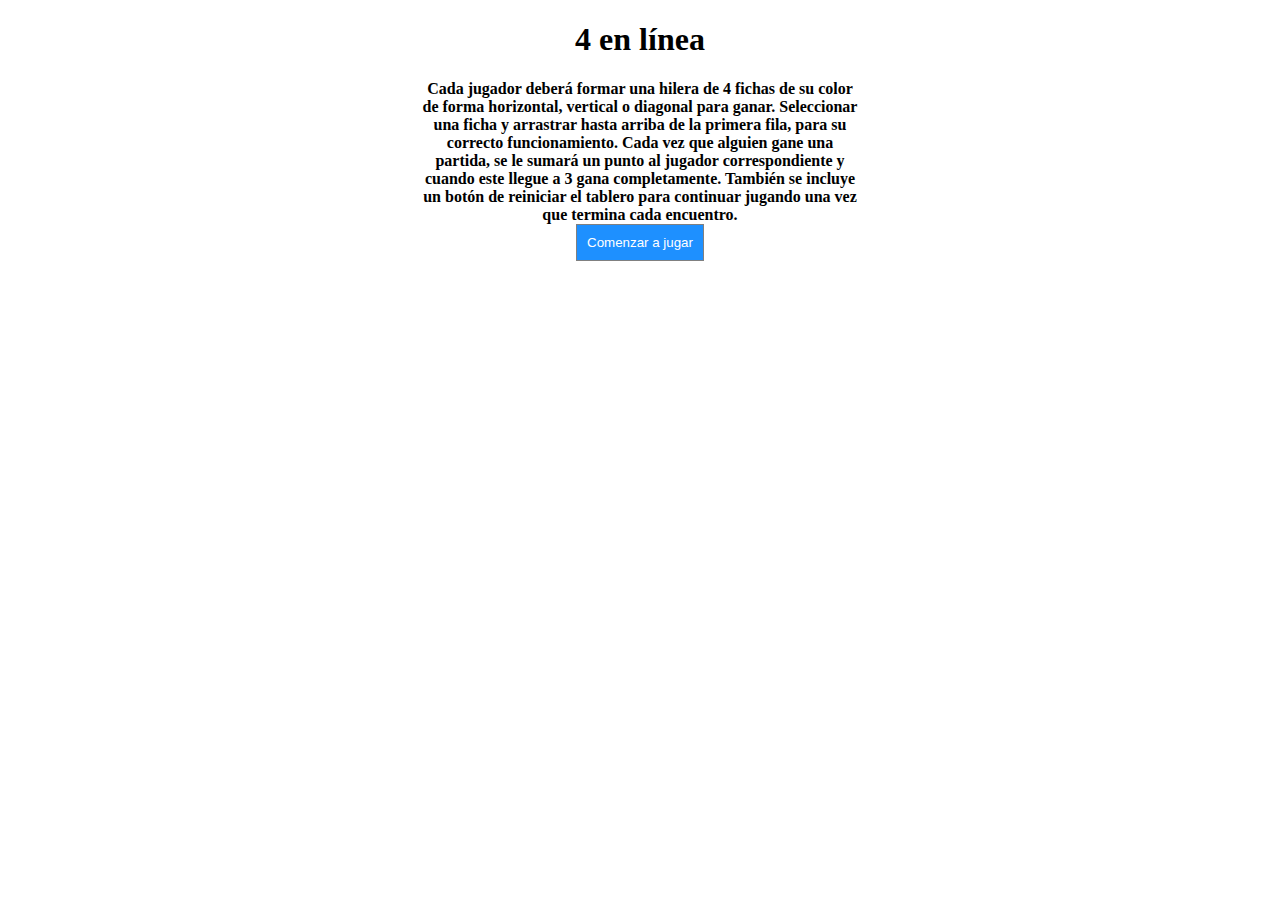
<file: EjercicioEntregable2/index.html>
<!DOCTYPE html>
<html>
<head>
	<title>Ejercicio Entregable 2</title>
	<script type="text/javascript" src="js/App.js"></script>
	<script type="text/javascript" src="js/Partida.js"></script>
	<script type="text/javascript" src="js/Tablero.js"></script>
	<script type="text/javascript" src="js/Jugador.js"></script>
	<script type="text/javascript" src="js/Ficha.js"></script>
	<link rel="stylesheet" type="text/css" href="css/estilos.css">
	<meta charset="utf-8">
</head>
<body>

	<div class="d-none alert-ganador">
		<p id="ganador"></p>
		<button id="reiniciar">Reiniciar partida</button>
	</div>

	<div class="tutorial">
		<h1>4 en línea</h1>
		<p>Cada jugador deberá formar una hilera de 4 fichas de su color de forma horizontal, vertical o diagonal
		para ganar. Seleccionar una ficha y arrastrar hasta arriba de la primera fila, para su correcto funcionamiento. Cada vez que alguien gane una partida, se le sumará un punto al jugador correspondiente y cuando este llegue a 3 gana completamente. También se incluye un botón de reiniciar el tablero para continuar jugando una vez que termina cada encuentro.</p>
		<button id="ocultarTutorial">Comenzar a jugar</button>
	</div>

	<div class="box d-none">
		<div class="footerBox">
			<p class="turnoAzul" id="puntosAzul">Puntos para azules:</p>
			<p class="turnoRojo" id="puntosRojo">Puntos para rojos:</p>
		</div>
		<canvas id="canvas" width="1300" height="550"></canvas>
		<p class="turnoJugador turnoRojo" id="turnoJugador">Turno jugador: Rojo</p>
	</div>

</body>
</html>
</file>
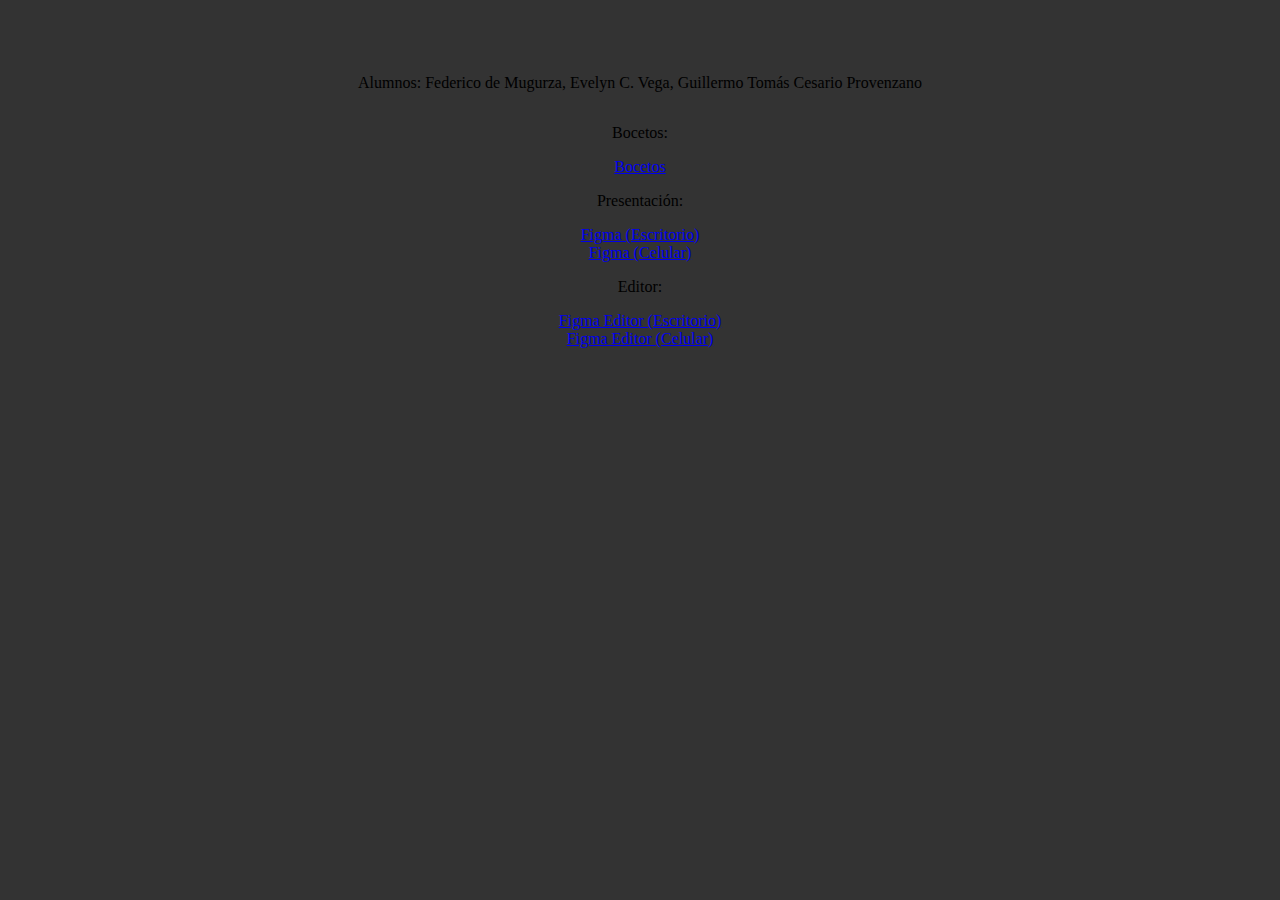
<file: EjercicioEntregable4/index.html>
<!DOCTYPE html>
<html>
<head>
	<title>Ejercicio entregable 4</title>
	<meta charset="utf-8">
	<link rel="stylesheet" href="https://cdn.jsdelivr.net/npm/bootstrap@4.5.3/dist/css/bootstrap.min.css" integrity="sha384-TX8t27EcRE3e/ihU7zmQxVncDAy5uIKz4rEkgIXeMed4M0jlfIDPvg6uqKI2xXr2" crossorigin="anonymous">
</head>
<body>

	<div class="container">
		<p class="text-warning">Alumnos: Federico de Mugurza, Evelyn C. Vega, Guillermo Tomás Cesario Provenzano</p>
		<p class="text-warning">Bocetos:</p>
		<a type="button" class="btn btn-info" href="https://drive.google.com/drive/folders/1sW_6P0pLZKX49URfTSRKlGtQdMZ1021W?usp=sharing" target="_blank">Bocetos</a>
		<p class="text-warning mt-3">Presentación:</p>
		<a type="button" class="btn btn-info" href="https://www.figma.com/proto/anIVNEPUYNm9CEvsqrLp5s/ESCRITORIO?node-id=0%3A1&scaling=min-zoom" target="_blank">Figma (Escritorio)</a>
		<a type="button" class="btn btn-info mt-3" href="https://www.figma.com/proto/6n0Zf1RYtiDHV9vyMe5Kdx/CELULAR?node-id=130%3A2313&scaling=min-zoom" target="_blank">Figma (Celular)</a>
		<p class="text-warning mt-3">Editor:</p>
		<a type="button" class="btn btn-info mt-3" href="https://www.figma.com/file/anIVNEPUYNm9CEvsqrLp5s/ESCRITORIO?node-id=0%3A1" target="_blank">Figma Editor (Escritorio)</a>
		<a type="button" class="btn btn-info mt-3" href="https://www.figma.com/file/6n0Zf1RYtiDHV9vyMe5Kdx/CELULAR?node-id=213%3A1882" target="_blank">Figma Editor (Celular)</a>		
	</div>

	<style>
		body {
			background-color: #333;
		}

		.container {
			padding: 50px;
			margin: 0 auto;
			display: flex;
			flex-direction: column;
			align-items: center;
			justify-content: center;
		}
	</style>

</body>
</html>
</file>
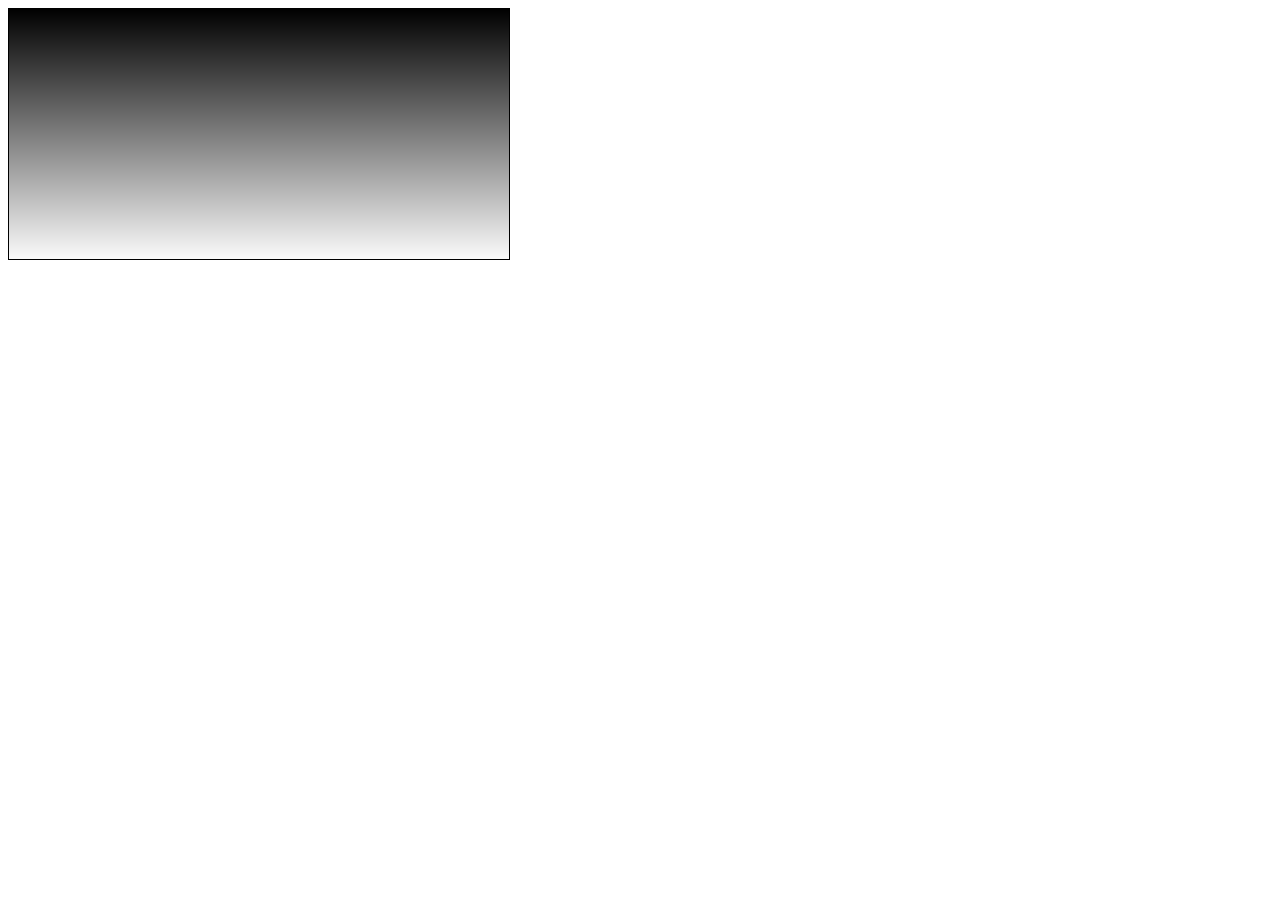
<file: tp1/ejercicio4/index.html>
<!DOCTYPE html>
<html>
<head>
	<title>TP 1 - Ejercicio 4</title>
	<script type="text/javascript" src="js/script.js"></script>
</head>
<body>

	<canvas id="canvas" width="500" height="250" style="border: #000 solid 1px"></canvas>

</body>
</html>
</file>
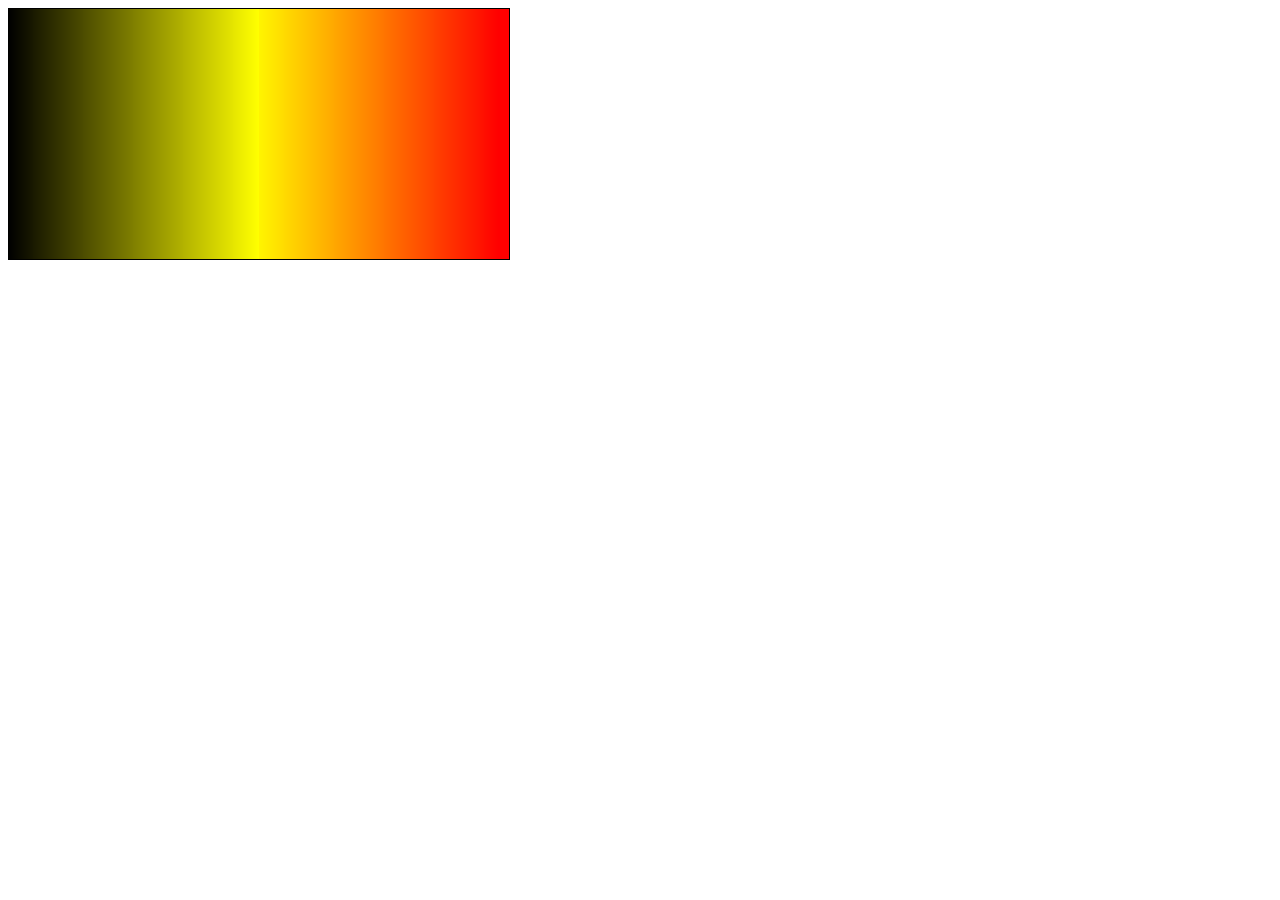
<file: tp1/ejercicio5/index.html>
<!DOCTYPE html>
<html>
<head>
	<title>TP 1 - Ejercicio 5</title>
	<script type="text/javascript" src="js/script.js"></script>
</head>
<body>

	<canvas id="canvas" width="500" height="250" style="border: #000 solid 1px"></canvas>

</body>
</html>
</file>
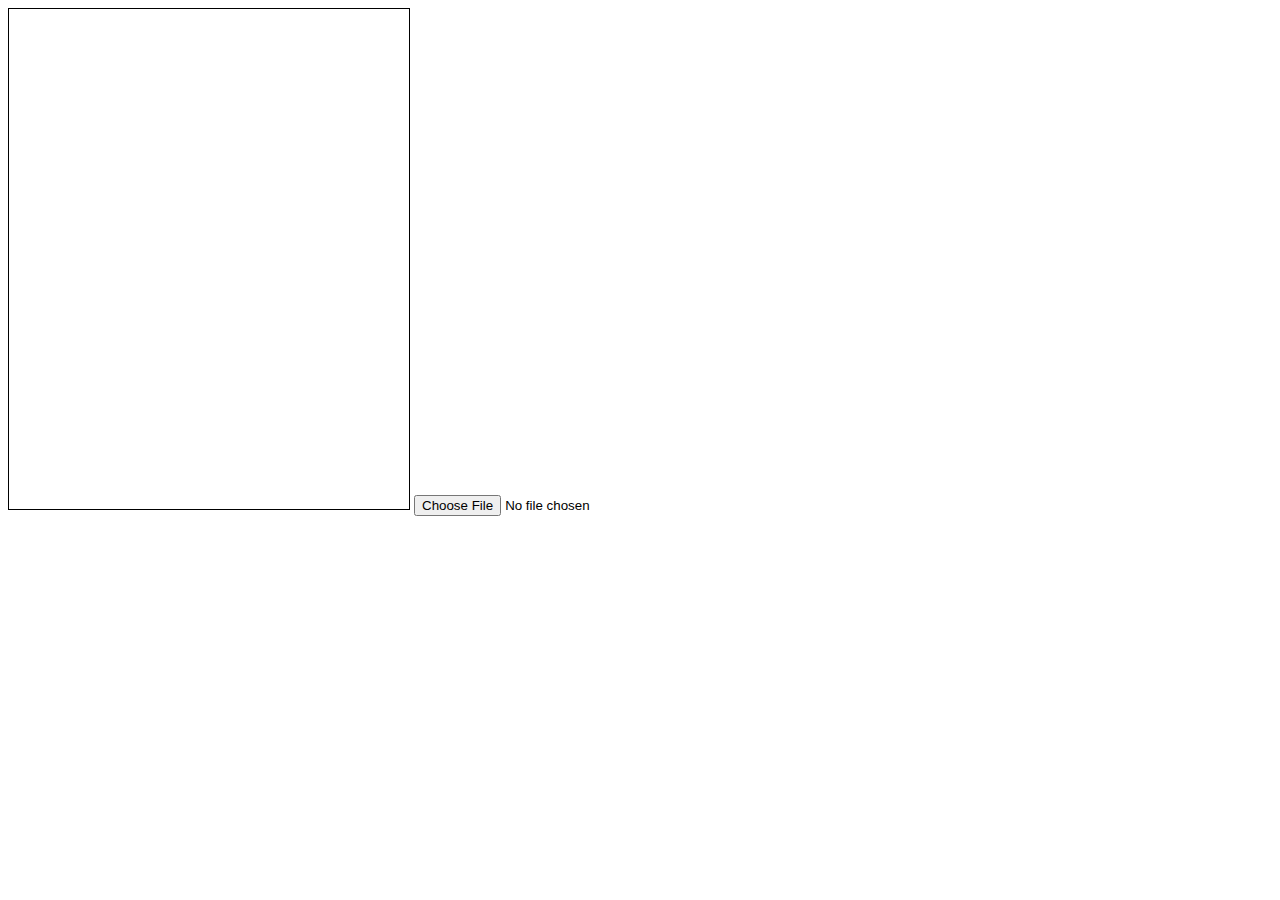
<file: tp1/ejercicio7/index.html>
<!DOCTYPE html>
<html>
<head>
	<title>TP 1 - Ejercicio 7</title>
	<script type="text/javascript" src="js/script.js"></script>
</head>
<body>

	<canvas id="canvas" width="400" height="500" style="border: #000 solid 1px"></canvas>
    <input class="input" type="file">

</body>
</html>
</file>
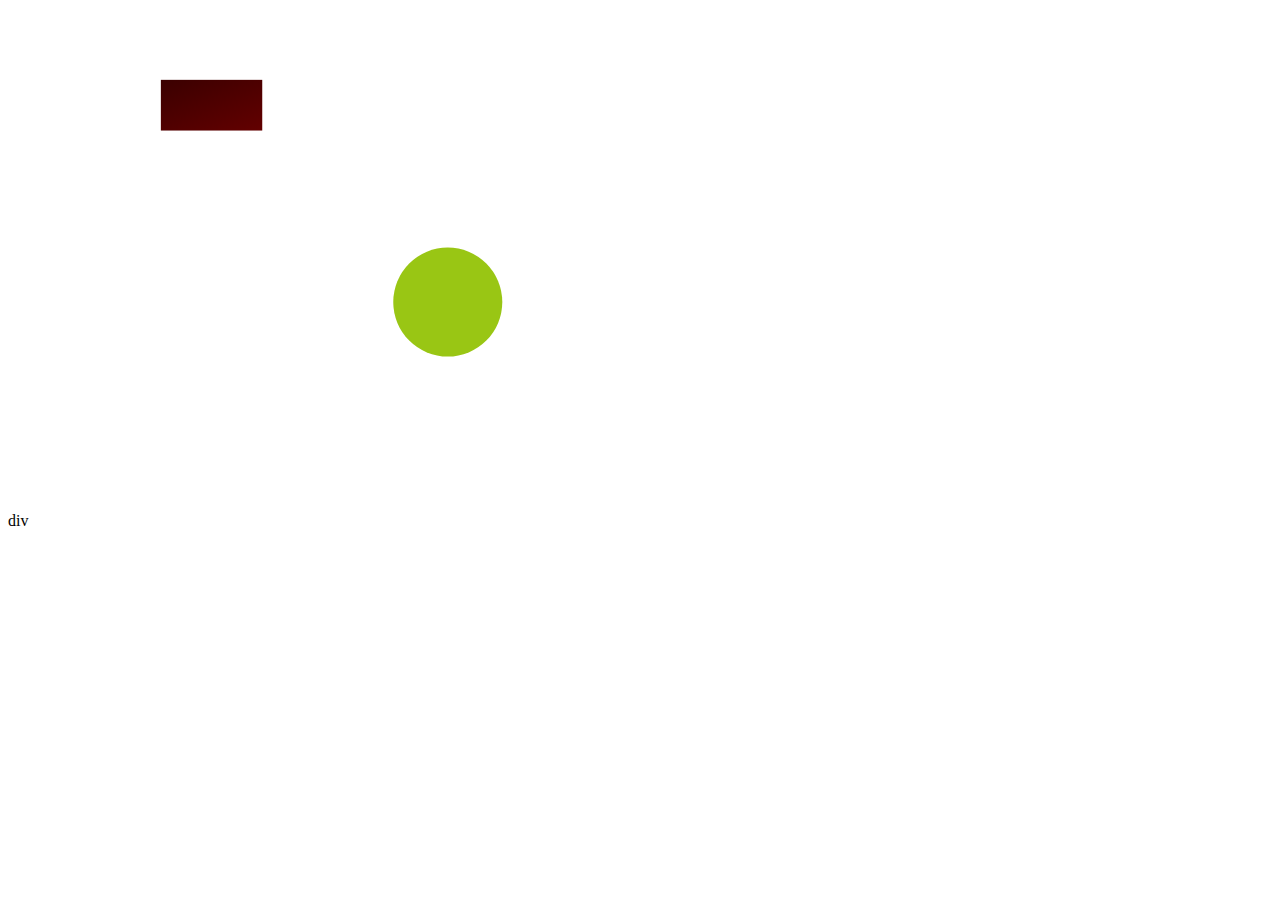
<file: tp2/ejercicios1-2-3-4-5/index.html>
<!DOCTYPE html>
<html>
<head>
	<title>Ejercicio 1 y 2</title>
	<script type="module" src="js/app.js"></script>
</head>
<body>

	<canvas id="canvas" width="500" height="500"></canvas>

	<div id="box">div</div>

</body>
</html>
</file>
<file: EjercicioEntregable2/css/estilos.css>
.box {
	/*margin-top: 55px;*/
	display: flex;
	flex-direction: column;
	align-items: center;
}

p {
	margin: 0;
}

button {
	padding: 10px;
	transition: 0.5s;
	background: dodgerblue;
	border: 1px solid gray;
	color: white;
	cursor: pointer;
}

button:hover {
	transition: 0.5s;
	background: royalblue;
}

.box-turnos {
	width: 50%;
	display: flex;
	justify-content: space-between;
	font-weight: bold;
	align-items: center;
}

.turnoAzul {
	color: blue;
	background: lightblue;
	font-weight: bold;
}

.turnoRojo {
	color: red;
	background: pink;
	font-weight: bold;
}

.d-none {
	display: none!important;
}

.tutorial {
	width: 35%;
	margin: 0 auto;
	text-align: center;
	font-weight: bold;
}

.footerBox {
	display: flex;
	justify-content: space-around;
	width: 50%;
	align-items: center;
}

.alert-ganador {
	background-color: lightgreen;
	width: 30%;
	/*margin: 0 auto;*/
	display: flex;
	justify-content: space-between;
	align-items: center;
	font-weight: bold;
	/*border: 1px solid green;*/
	z-index: 15;
	padding: 20px;
	/*animation-name: ganador;*/
	animation-duration: 3s;
	animation-iteration-count: infinite;
	position: absolute;
	top: 250px;
	left: 450px;
}

@keyframes ganadorRojo {
	0% { background-color: white }
	50% { background-color: #FB162D }
	100% { background-color: white }
}

@keyframes ganadorAzul {
	0% { background-color: white }
	50% { background-color: #3C11FB }
	100% { background-color: white }
}
</file>
